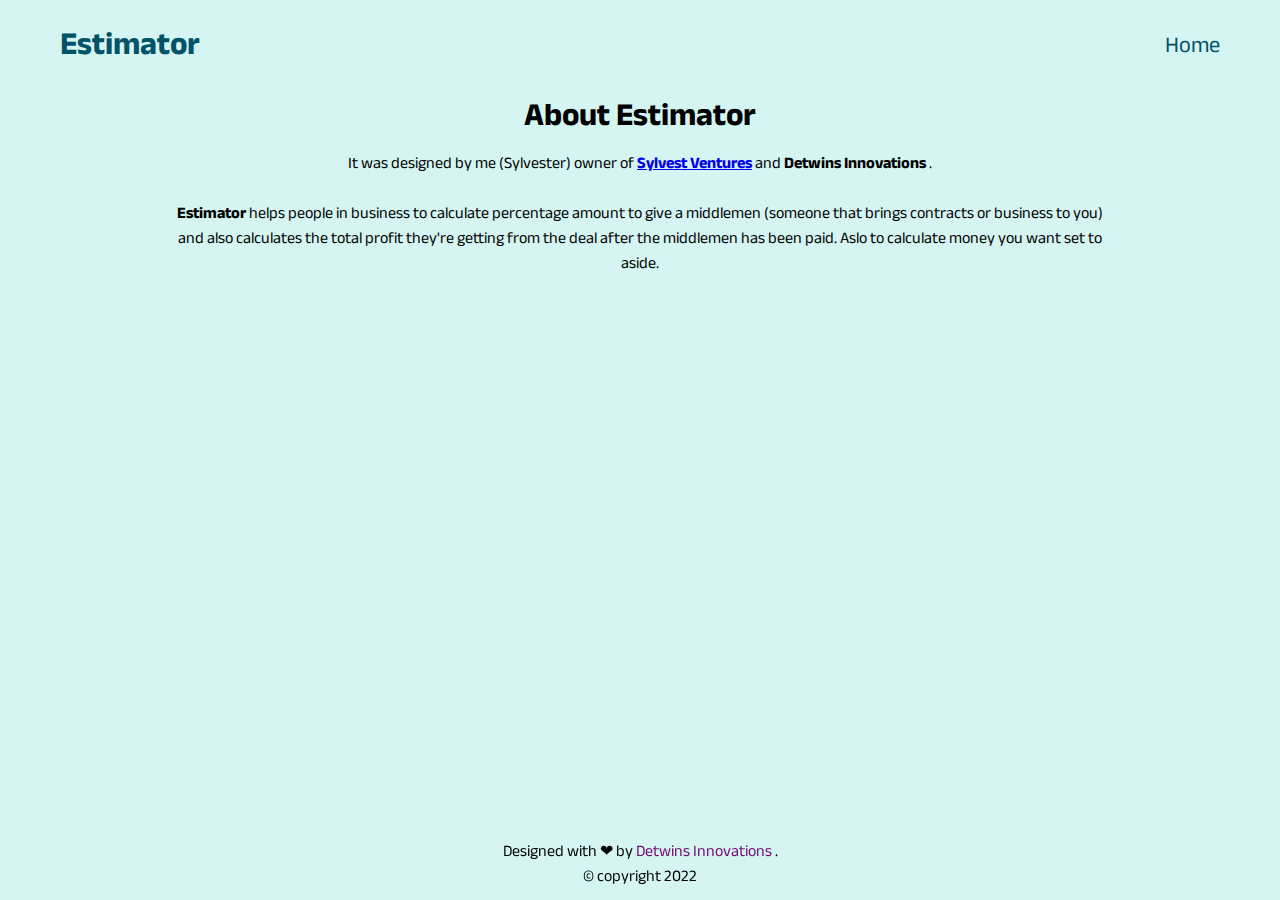
<file: about.html>
<!DOCTYPE html>
<html lang="en">
<head>
    <meta charset="UTF-8">
    <meta http-equiv="X-UA-Compatible" content="IE=edge">
    <meta name="viewport" content="width=device-width, initial-scale=1.0">
    <link rel="stylesheet" href="./style/about.css">
    <title>About Estimator</title>
</head>
<body>
    <section class="about">
        <nav class="nav">
            <header>
                <h1>Estimator</h1>
            </header>
            <ul class="navbar">
                <li><a href="index.html">Home</a></li>
            </ul>
        
        </nav>
        <div class="text">
            <h1>About Estimator</h1>
            <p>It was designed by me (Sylvester) owner of <b><a href="https://sylvestventures.business.site/">Sylvest Ventures</a></b> and <b>Detwins Innovations</b> . </p>
            <br>
            <p><b>Estimator</b> helps people in business to calculate percentage amount  to give a middlemen (someone that brings contracts or business to you) and also calculates the total profit they're getting from the deal after the middlemen has been paid. Aslo to calculate money you want set to aside.</p>
        </div>
        <!-- footer section -->
        <div class="footer">
            <p>Designed with &#10084; by <span style="color: rgb(116, 7, 116);">Detwins Innovations </span>. <br>&copy; copyright 2022 </p>
        </div>
    </section>
    
    
</body>
</html>
</file>
<file: style/about.css>
@import url("https://fonts.googleapis.com/css2?family=Abel&family=Alfa+Slab+One&family=Anek+Gujarati&family=Raleway:ital,wght@0,400;1,300&family=Roboto&display=swap");

* {
  margin: 0;
  padding: 0;
  box-sizing: border-box;
}
button {
  cursor: pointer;
}

.about {
  display: flex;
  flex-direction: column;
  align-items: center;
  overflow: hidden;
  font-family: "Anek Gujarati", sans-serif;
  width: 100vw;
  height: 100vh;
  padding: 20px;
  background: #d4f5f2;
}
.about .text {
  display: flex;
  flex-direction: column;
  flex-wrap: wrap;
  text-align: center;
  max-width: 80%;
  /* width: 100%; */
  padding: 20px;
}
.about .text h1 {
  text-align: center;
  margin-bottom: 10px;
}

/* nav container  */
nav {
  /* position: absolute; */
  width: 100%;
  display: flex;
  justify-content: space-between;
  padding: 2px 40px;
  align-items: center;
}
nav .navbar {
  display: flex;
  justify-content: flex-end;
  align-items: center;
  /* padding-right: 80px; */
}
nav .navbar li {
  /* padding-left: 15px; */
  list-style: none;
}
nav .navbar li a {
  text-decoration: none;
  color: #025268;
  font-size: 2.5vmin;
  /* font-weight: 600; */
}
nav .navbar li:hover,
nav .navbar li a:hover {
  color: #025268;
  font-weight: 700;
  transform: scale(1.09);
}
nav header {
  color: #025268;
}
/* footer styling */
.footer {
  width: 100%;
  text-align: center;
  position: fixed;
  bottom: 0;
  padding-bottom: 10px;
}
@media (max-width: 450px) {
  .about .text {
    text-align: initial;
    max-width: 90%;
    /* width: 100%; */
    padding: 20px;
  }
}
</file>
